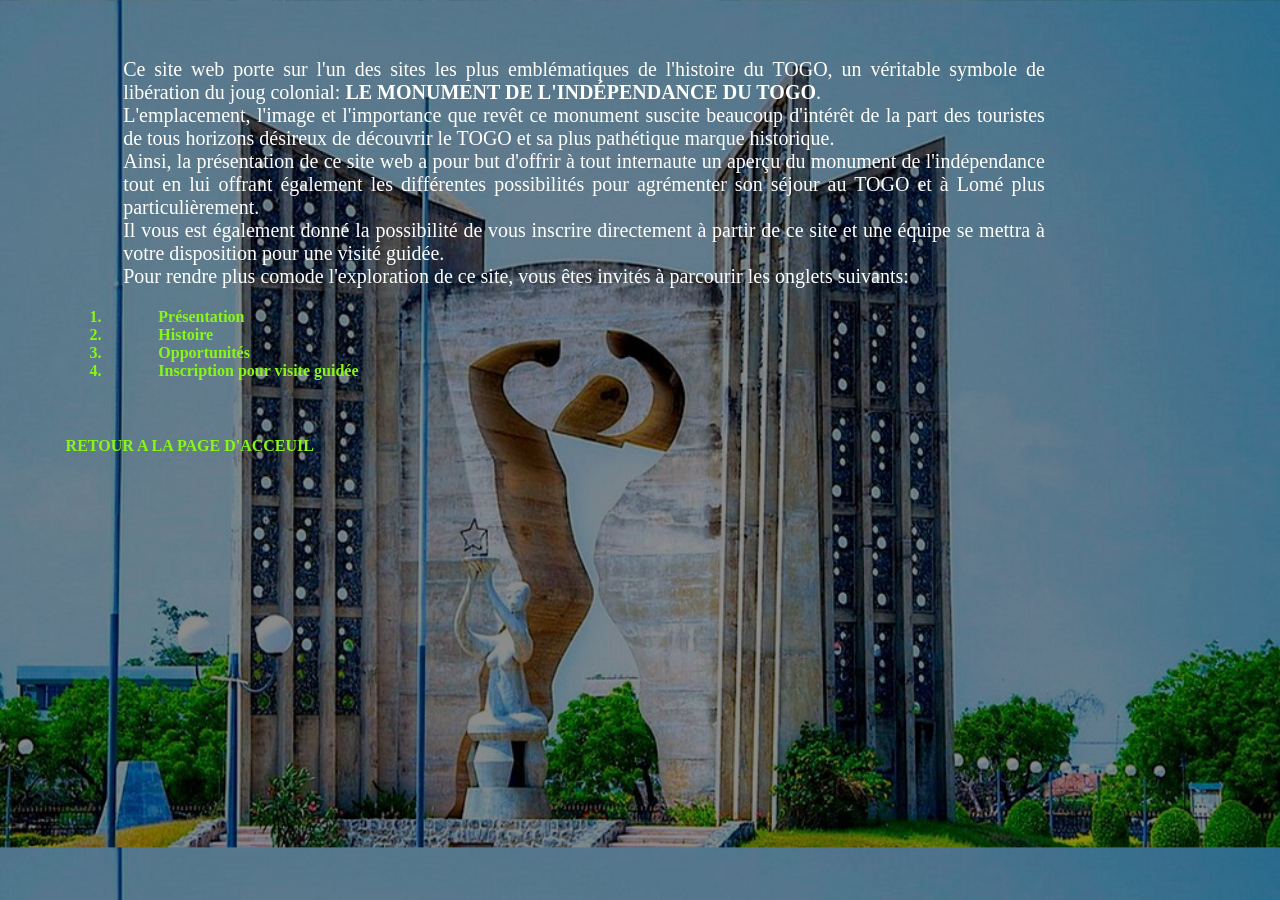
<file: Aperçu.html>
<!DOCTYPE html>
<html lang="en">
<head>
    <meta charset="UTF-8">
    <meta name="viewport" content="width=device-width, initial-scale=1.0">
    <title>APERCU</title>
    <link rel="stylesheet" href="Projet_HTML_CSS.css">
</head>
<body class="fond"> 
      <P>
    Ce site web porte sur l'un des sites les plus emblématiques de l'histoire du TOGO, 
    un véritable symbole de libération du joug colonial: <span><strong>LE MONUMENT DE L'INDÉPENDANCE DU TOGO</strong></span>. <br>
    L'emplacement, l'image et l'importance que revêt ce monument suscite beaucoup d'intérêt de la part des touristes de tous horizons 
    désireux de découvrir le TOGO et sa plus pathétique marque historique. <br>
    Ainsi, la présentation de ce site web a pour but d'offrir à tout internaute un aperçu du monument de l'indépendance tout en lui offrant également
    les différentes possibilités pour agrémenter son séjour au TOGO et à Lomé plus particulièrement. <br>
    Il vous est également donné la possibilité de vous inscrire directement à partir de ce site et une équipe se mettra à votre disposition pour une visité guidée. <br>
    Pour rendre plus comode l'exploration de ce site, vous êtes invités à parcourir les onglets suivants:
    <ol>
        <li><a href="Présentation.html">Présentation</a></li>
        <li><a href="Histoire.html">Histoire</a></li>
        <li><a href="Opportunités.html">Opportunités</a></li>
        <li><a href="Inscription_visite_guidée.html">Inscription pour visite guidée</a></li>
    </ol>
    </P>
    <a href="index.html">RETOUR A LA PAGE D'ACCEUIL</a>
    
</body>
</html>
</file>
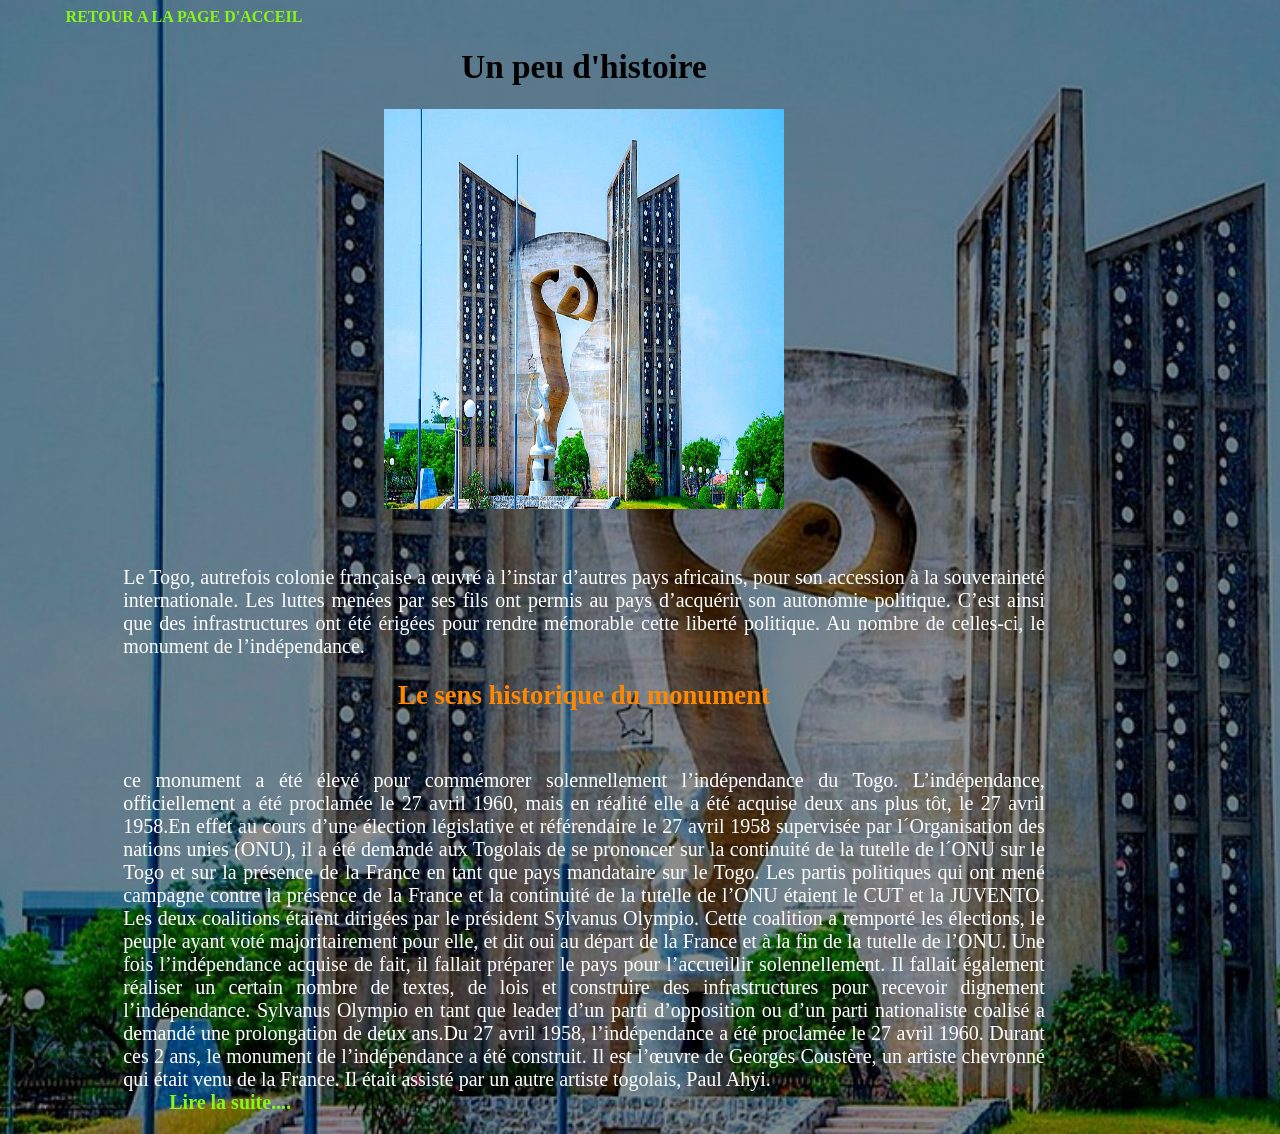
<file: Histoire.html>
<!DOCTYPE html>
<html lang="en">
<head>
    <meta charset="UTF-8">
    <meta name="viewport" content="width=device-width, initial-scale=1.0">
    <title>HISTOIRE</title>
    <link rel="stylesheet" href="Projet_HTML_CSS.css">
</head>
<body>
    <a href="index.html"> RETOUR A LA PAGE D'ACCEIL</a>
    <h1>Un peu d'histoire</h1>
    <img src="Histoire_monument_indépendance.png">
    <p>Le Togo, autrefois colonie française a œuvré à l’instar d’autres pays africains,
         pour son accession à la souveraineté internationale. Les luttes menées par ses fils ont permis
          au pays d’acquérir son autonomie politique. C’est ainsi que des infrastructures ont été érigées 
          pour rendre mémorable cette liberté politique. Au nombre de celles-ci, le monument de l’indépendance.</p>
          <h2 class="histoire">Le sens historique du monument</h2>
          <p>ce monument a été élevé pour commémorer solennellement l’indépendance du Togo. L’indépendance, 
           officiellement a été proclamée le 27 avril 1960, mais en réalité elle a été acquise deux ans plus 
           tôt, le 27 avril 1958.En effet au cours d’une élection législative et référendaire le 27 avril 1958
           supervisée par l´Organisation des nations unies (ONU), il a été demandé aux Togolais de se prononcer
           sur la continuité de la tutelle de l´ONU sur le Togo et sur la présence de la France en tant que pays
           mandataire sur le Togo.
           Les partis politiques qui ont mené campagne contre la présence de la France et la continuité de la tutelle 
           de l’ONU étaient le CUT et la JUVENTO. Les deux coalitions étaient dirigées par le président Sylvanus Olympio. 
           Cette coalition a remporté les élections, le peuple ayant voté majoritairement pour elle, et dit oui au départ 
           de la France et à la fin de la tutelle de l’ONU.
           Une fois l’indépendance acquise de fait, il fallait préparer le pays pour l’accueillir solennellement. Il fallait
            également réaliser un certain nombre de textes, de lois et construire des infrastructures pour recevoir dignement 
            l’indépendance. Sylvanus Olympio en tant que leader d’un parti d’opposition ou d’un parti nationaliste coalisé a 
            demandé une prolongation de deux ans.Du 27 avril 1958, l’indépendance a été proclamée le 27 avril 1960. 
            Durant ces 2 ans, le monument de l’indépendance a été construit. Il est l’œuvre de Georges Coustère, un artiste 
            chevronné qui était venu de la France. Il était assisté par un autre artiste togolais, Paul Ahyi. <br>
        <a href="https://atop.tg/le-monument-de-lindependance-un-symbole-de-liberte-pour-les-togolais/"> Lire la suite....</a></p>

        

    
    
</body>
</html>
</file>
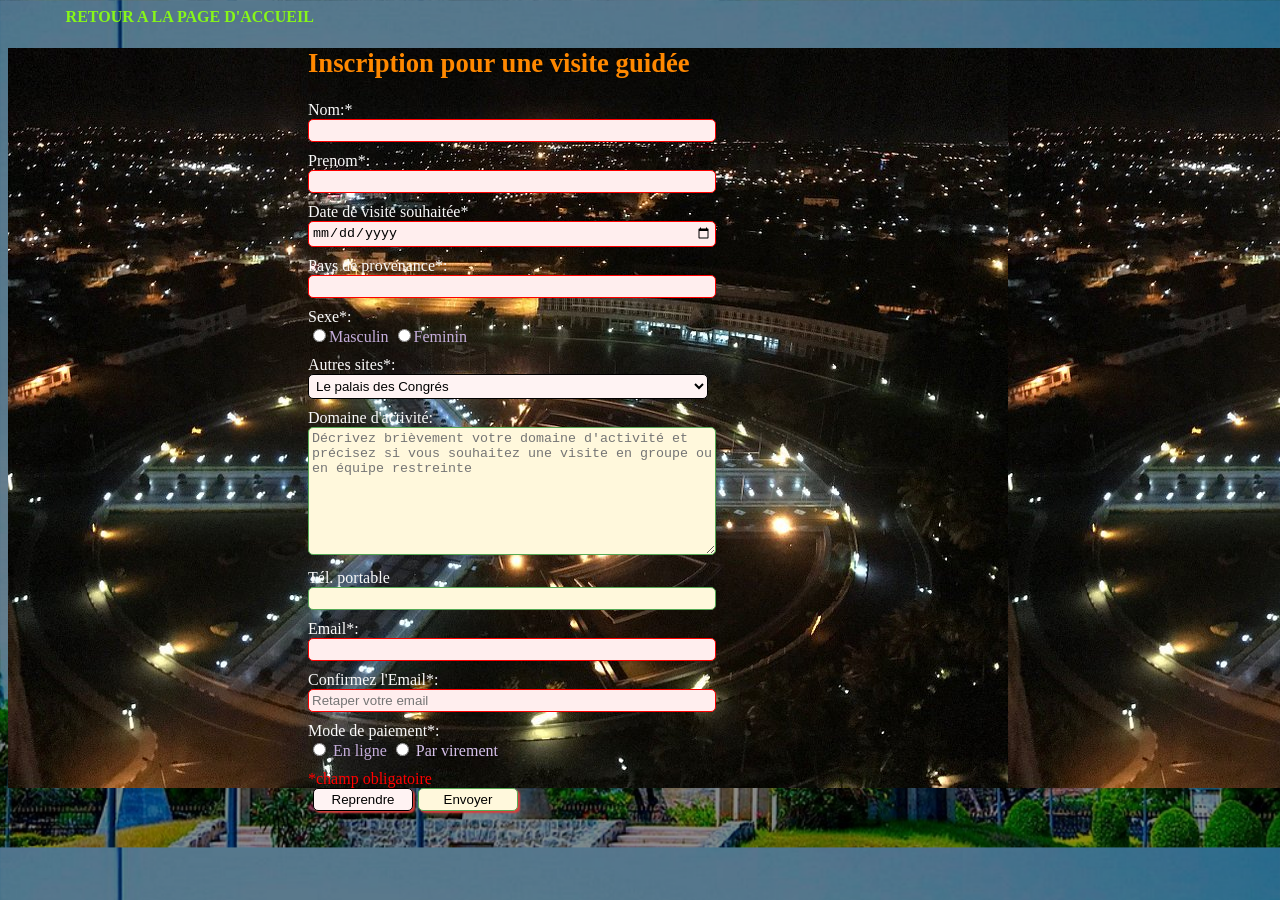
<file: Inscription_visite_guidée.html>
<!DOCTYPE html>
<html lang="en">
<head>
    <meta charset="UTF-8">
    <meta name="viewport" content="width=device-width, initial-scale=1.0">
    <title>INSCRIPTION POUR UNE VISITE GUIDÉE</title>
    <link rel="stylesheet" href="Projet_HTML_CSS.css">
</head>
<body>
    <a href="index.html">RETOUR A LA PAGE D'ACCUEIL</a>
    <form action="#">
<div>
    <h2 id="inscription">Inscription pour une visite guidée</h2>
</div>
<div>
    <label for="Nom">Nom:*</label>
    <input type="text" required>
</div>
<div>
    <label for="Prénom">Prenom*:</label>
    <input type="text" required>
</div>
<div>
    <label for="Date de visite souhaitée">Date de visite souhaitée*</label>
    <input type="date" placeholder="jj/mm/aaaa" required>
</div>
<div>
    <label for="Pays de provenance "> Pays de provenance*:</label>
    <input type="text" required>
</div>
<div>
    <label for="Sexe">Sexe*:</label>
    <input type="radio" value="M" name="sexe" class="radio"><span style="color: rgb(197, 173, 219); font-weight: 400;">Masculin</span> 
    <input type="radio" value="F" name="sexe" class="radio"><span style="color: rgb(197, 173, 219); font-weight: 400;">Feminin</span> 
</div>
<div>
    <label for="Autres emplacements à visiter "> Autres sites*:</label>
    <select required>
        <option value="1">Le palais des Congrés</option>
        <option value="2">Le musée national</option>
        <option value="3">La plus grande mairie de Lomé</option>
        <option value="4">bâtiment administratif CASEF</option>
        <option value="5">Le plus grand Hôtel de LOMÉ "Hôtel du 2Février</option>
    </select>
</div>
<div>
    <label for="Domaine d'activité">Domaine d'activité:</label>
    <textarea name="" cols="10" rows="8" placeholder="Décrivez brièvement votre domaine d'activité et précisez si vous souhaitez une visite en groupe ou en équipe restreinte"></textarea>
</div>
<div>
    <label for="Contact">Tél. portable</label>
    <input type="tel">
</div>
<div>
    <label for="Email">Email*:</label>
    <input type="email" required>
</div>
<div>
    <label for="Email confirmation"> Confirmez l'Email*:</label>
    <input type="email" placeholder="Retaper votre email" required>
</div>
<div>
<div>
    <label for="Mode de paiement">Mode de paiement*:</label>
    <input type="radio" value="L" name="paiement" class="radio"> <span style="color: rgb(197, 173, 219); font-weight: 400;"> En ligne</span>  
    <input type="radio" value="V" name="paiement" class="radio"><span style="color: rgb(215, 193, 235); font-weight: 400;"> Par virement</span>
</div>
<div>
    <label for="champ obligatoire"><span style="color: red;">*champ obligatoire</span>
    </label>
<div>
     <input type="reset" class="horizontal" value="Reprendre">
    <input type="submit" class="horizontal" value="Envoyer"> 
</div>

</form>

</body>
</html>
</file>
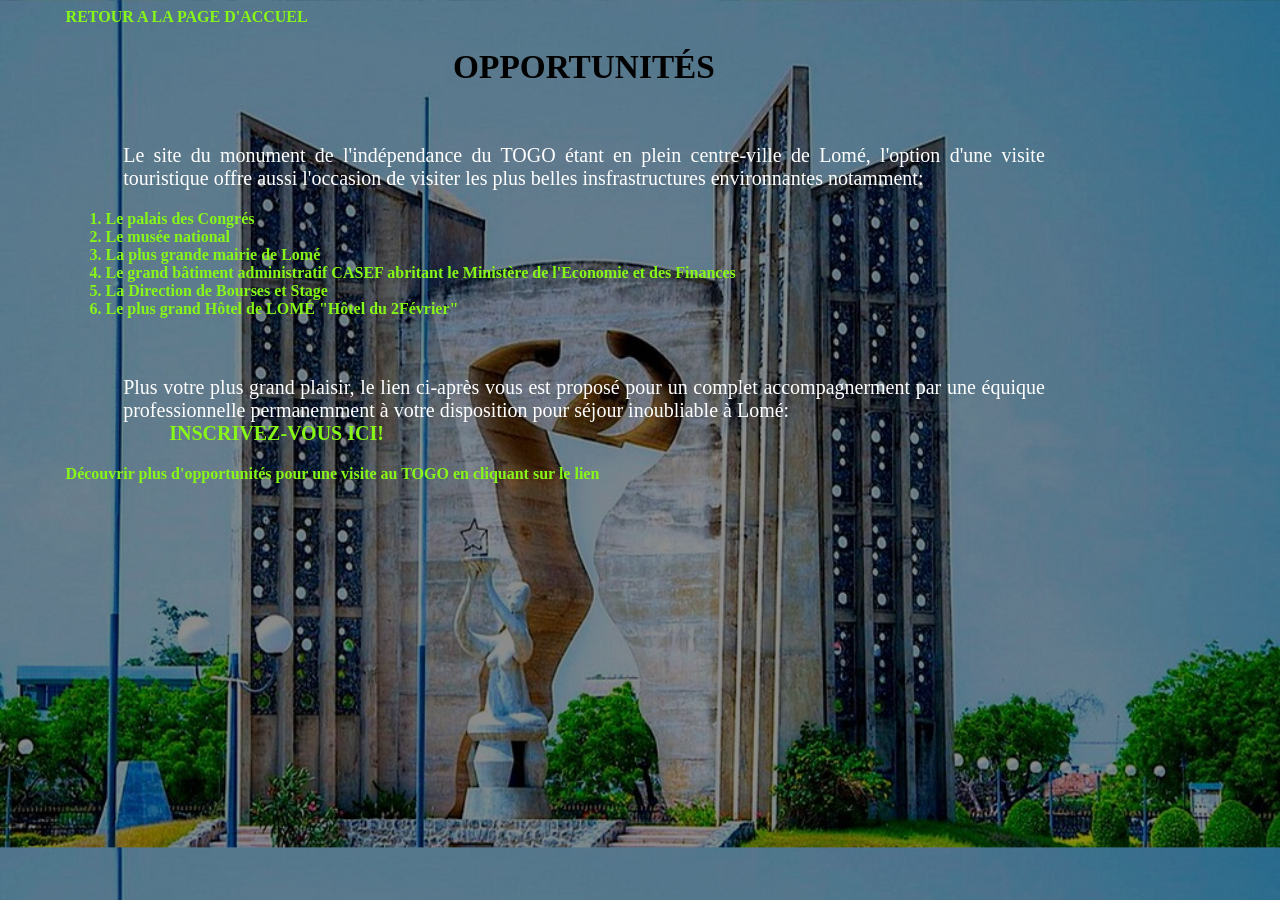
<file: Opportunités.html>
<!DOCTYPE html>
<html lang="en">
<head>
    <meta charset="UTF-8">
    <meta name="viewport" content="width=device-width, initial-scale=1.0">
    <title>OPPORTUNITÉS</title>
    <link rel="stylesheet" href="Projet_HTML_CSS.css">
</head>
<body>
    <a href="index.html">RETOUR A LA PAGE D'ACCUEL</a> <br>
    <H1>OPPORTUNITÉS</H1>
    <P>Le site du monument de l'indépendance du TOGO étant en plein centre-ville de Lomé, l'option 
    d'une visite touristique offre aussi l'occasion de visiter les plus belles insfrastructures 
    environnantes notamment:
    <ol class="opportunités">
        <li>Le palais des Congrés</li>
        <li>Le musée national</li>
        <li>La plus grande mairie de Lomé</li>
        <li>Le grand bâtiment administratif CASEF abritant le Ministère de l'Economie et des Finances</li>
        <li>La Direction de Bourses et Stage</li>
        <li>Le plus grand Hôtel de LOMÉ "Hôtel du 2Février"</li>
    </ol>
    </P>
    <p>
        Plus votre plus grand plaisir, le lien ci-après vous est proposé pour un complet accompagnerment par une équique professionnelle permanemment à votre disposition pour séjour inoubliable à Lomé:  <br>
        <a href="Inscription_visite_guidée.html">INSCRIVEZ-VOUS ICI!</a>
    </p>
    <a href="https://www.togotourisme.tg/site/le-monument-de-lindependance/"> Découvrir plus d'opportunités pour une visite au TOGO en cliquant sur le lien</a>
    
</body>
</html>
</file>
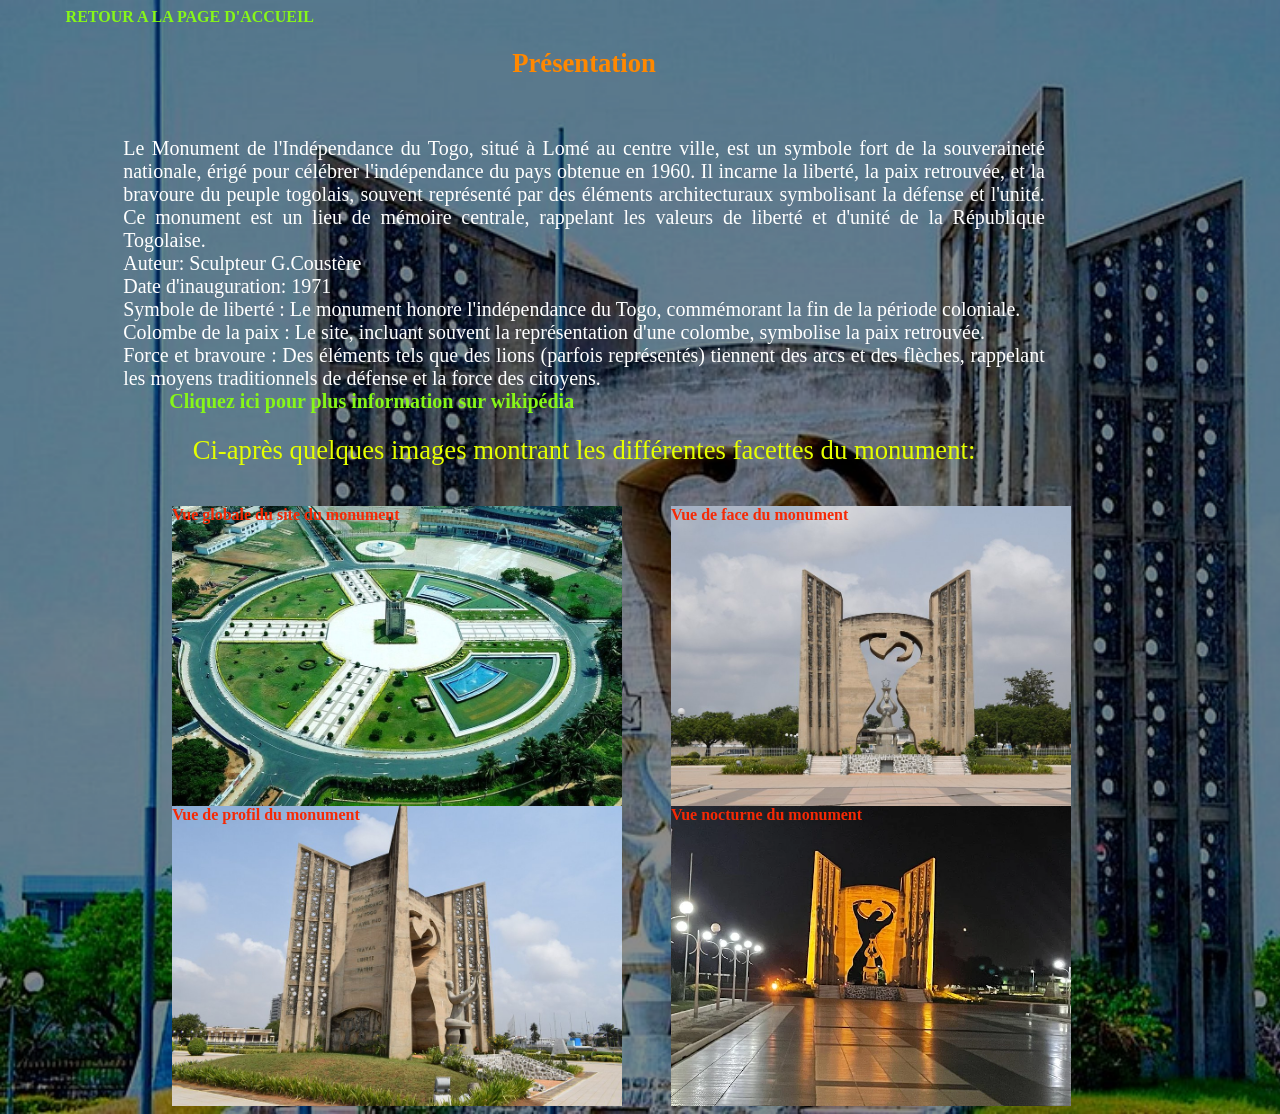
<file: Présentation.html>
<!DOCTYPE html>
<html lang="en">
<head>
    <meta charset="UTF-8">
    <meta name="viewport" content="width=device-width, initial-scale=1.0">
    <title>PRÉSENTATION</title>
    <link rel="stylesheet" href="Projet_HTML_CSS.css">
</head>
<body> 
<a href="index.html">RETOUR A LA PAGE D'ACCUEIL</a>
<H2 class="histoire"> Présentation</H2>
<p> 
Le Monument de l'Indépendance du Togo, situé à Lomé au centre ville, est un symbole fort de la souveraineté nationale, 
érigé pour célébrer l'indépendance du pays obtenue en 1960. Il incarne la liberté, la paix retrouvée, 
et la bravoure du peuple togolais, souvent représenté par des éléments architecturaux symbolisant 
la défense et l'unité. 
Ce monument est un lieu de mémoire centrale, rappelant les valeurs de liberté et d'unité de la République Togolaise. <br>
Auteur: Sculpteur G.Coustère <br>
Date d'inauguration: 1971 <br>
Symbole de liberté : Le monument honore l'indépendance du Togo, commémorant la fin de la période coloniale. <br>
Colombe de la paix : Le site, incluant souvent la représentation d'une colombe, symbolise la paix retrouvée. <br>
Force et bravoure : Des éléments tels que des lions (parfois représentés) tiennent des arcs et des flèches,
rappelant les moyens traditionnels de défense et la force des citoyens. <br>
<a href="https://fr.wikipedia.org/wiki/Monument_de_l%27Ind%C3%A9pendance_(Lom%C3%A9)">Cliquez ici pour plus information sur wikipédia</a>

</p>
<h2 class="annonce">Ci-après quelques images montrant les différentes facettes du monument:</h2>
    <br>
<div class="image">
    <a href=""class="image1"><span style="color: rgb(245, 41, 5);">Vue globale du site du monument </span></a>
    <a href=""class="image2"> <span style="color: rgb(245, 41, 5);">Vue de face du monument</span></a>
    <a href=""class="image3"><span style="color: rgb(245, 41, 5);">Vue de profil du monument</span></a>
    <a href=""class="image4"><span style="color: rgb(245, 41, 5);">Vue nocturne du monument</span></a>
</div> 

    
</body>
</html>
</file>
<file: Projet_HTML_CSS.css>
body{
  background:url(image_fond_monument_indépendance_togo.png);
  width: 90%;
  background-size: cover;
}
.menu{
  display: inline-block;
  background-color: rgb(214, 12, 39);
  height: 20pt;
  width: 100pt;
  padding-top: 5pt;
  border-bottom-left-radius:3px, solid;
  border-bottom-right-radius: 3px, solid;
}
h1{
  font-size: 25pt;  
  text-align: center;
}
h2{
  font-size: 20pt;
  color: #f80;
  text-align: auto;
  }
  .histoire{
  font-size: 20pt;
  color: #f80;
  text-align: center;
  }
.annonce{
  font-weight: 400;
  color: rgb(229, 255, 0);
  text-align: center;
}
.menu:hover{
   background-color: rgb(170, 243, 237);  
   width: 135px; 
   height: 25px;
   border-radius: 15%;
}
p{
  font-size: 15pt;
  text-align: justify;
  margin-top: 5%;
  margin-left: 10%;
  margin-right: 10%;
  color: white;
}
.textapercu{
  text-align: justify;
  font-style: italic;
  margin: 10%;
}
a,ol{
  color: rgb(135, 247, 24);
  margin-left: 5%;
  font-weight: bold;
  text-decoration: none;
}
#inscription{
    font-size: 20pt;
}
.image{  
  min-height: 600px;
  display: flex;
  flex-wrap: wrap;
  margin-left: 10%;
  margin-right: 5%;
  border-width: 10px solid;
  border-color: #FAFAFA;
}
.image1{
  background-image:url(Vue2_aménagement_décoratif_du_site.png);
  min-width: 450px;
  background-size: cover;
}
.image2{
  background-image:url(Monument_de_indépendance_image1.png);
  min-width: 400px;
  background-size: cover;
}
.image3{
  background-image:url(Monument_indépendance_image2.png);
  min-width: 450px;
  background-size: cover;
}
.image4{
  background-image:url(Monument_vue_de_nuit2.png);
  min-width: 400px;
  background-size: cover;
}
p.titre{
  text-decoration: black;
  margin-top: 50%;
}
img{
  display: block;
  width: 400px;
  height: 400px;
  margin: auto;
}

/* page d'inscription */

form{
  background-image:url(Monument_vue_de_nuit3.png) ;
  background-color: #FAFAFA; 
  padding-left: 300px;
  width: 85%;
  margin-top: 1%;
  margin-bottom: 5%;
}
label{
  color: #fafafa;
  margin-top: 10px;
  display: block;
}
input,textarea,select,option{
  background-color: #fff3f3;    
}
input,textarea,select{  
  padding: 3px;
  border: 1px solid;
  width: 400px;
  border-radius: 5px;
}
input[type="submit"],input[type="reset"]{
  width: 100px; 
  margin-left: 5px;
  box-shadow:2px 2px 2px #D83F3D ;
}
input[radio],[select]{
  width:auto;
}
input:required{
  border-color: #f80;
}
input:invalid,textarea:invalid{
  background-color: #fee;
  border-color: red;
  padding: 3px;
}
input:valid,textarea:valid{
  background-color: cornsilk;
  border-color: #5a5;
}
.horizontal{
 float: left;
}
input[type="radio"],input[type="checkbox"]{
width: auto;
}
.radio{
 font: bold;
}
</file>
